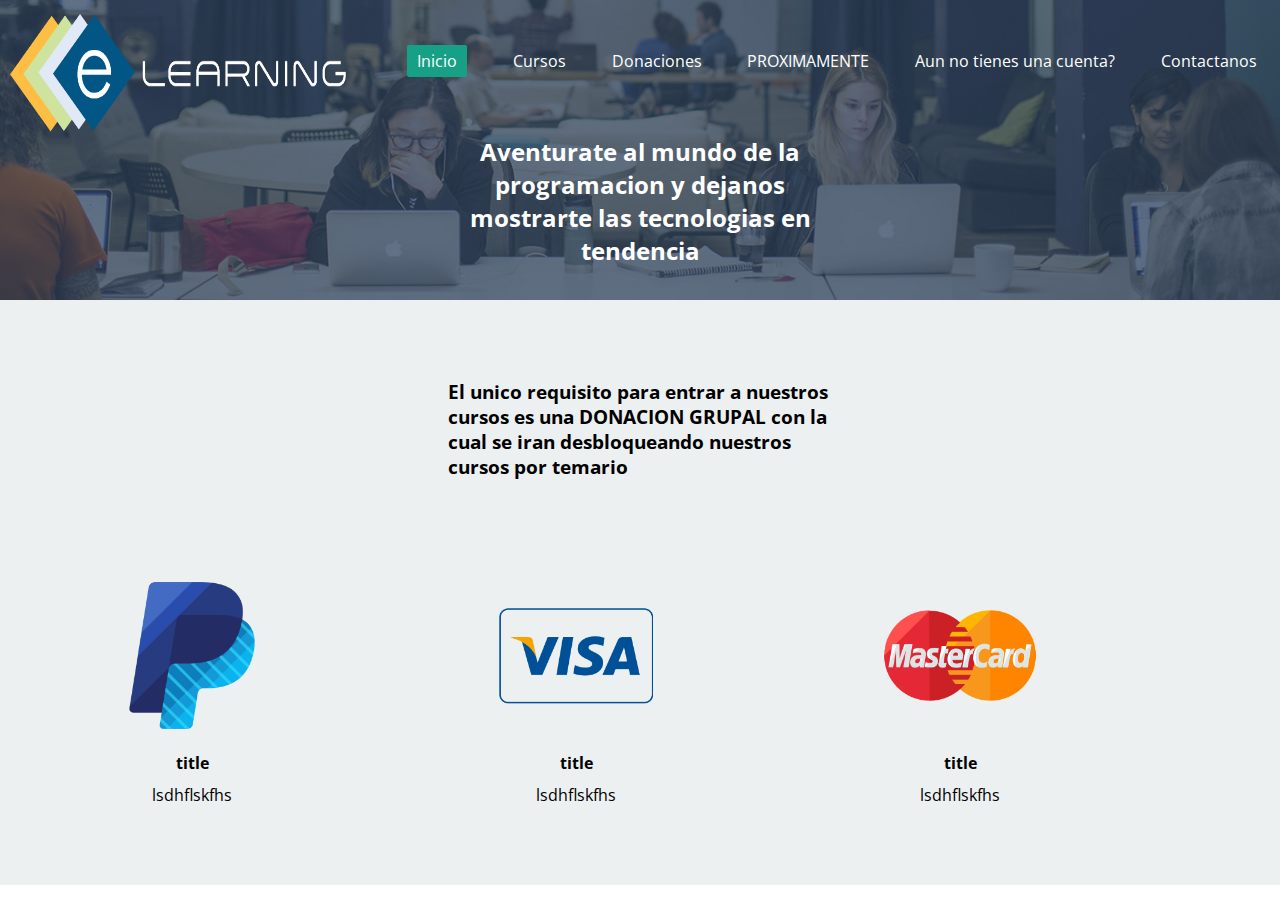
<file: www/donaciones.html>
<!DOCTYPE html>
<html lang="en">
<head>
  <meta charset="UTF-8">
  <meta name="viewport" content="width=device-width, initial-scale=1.0">
  <meta http-equiv="X-UA-Compatible" content="ie=edge">
  <link rel="stylesheet" href="../css/donaciones.css">
  <link href="https://fonts.googleapis.com/css?family=Open+Sans" rel="stylesheet">
  <link  href="https://cdnjs.cloudflare.com/ajax/libs/csshake/1.5.1/csshake.min.cs">
  <link rel="stylesheet" href="https://cdnjs.cloudflare.com/ajax/libs/animate.css/3.5.2/animate.min.css">
  <title>Document</title>
</head>
<body class="content-header">
  <header class="row-header">
    <section class="logo">
      <img src="../img/logo.png" alt="">
    </section>
    <nav class="menu">
      <ul class="animated slideInRight">
        <li><a class="activate" href="../index.html">Inicio</a></li>
        <li><a href="cursos.html">Cursos</a></li>
        <li><a href="donaciones.html">Donaciones</a></li>
        <li><a href="#">PROXIMAMENTE</a></li>
        <li><a href="registro.html">Aun no tienes una cuenta?</a></li>
        <li><a href="#">Contactanos</a></li>
      </ul>
    </nav>
    <section class="slogan">
      <h2>Aventurate al mundo de la programacion y dejanos mostrarte las tecnologias en tendencia</h2>
    </section>
  </header>
  <main class="content-main">
    <div class="title-main">
      <h3>El unico requisito para entrar a nuestros cursos es una DONACION GRUPAL con la cual se iran desbloqueando nuestros cursos por temario</h3>
    </div>
    <section class="donaciones">
      <article>
        <img src="../img/paypal.png" alt="">
        <h4>title</h4>
        <p>lsdhflskfhs</p>
      </article>
      <article>
        <img src="../img/visa.png" alt="">
        <h4>title</h4>
        <p>lsdhflskfhs</p>
      </article>
      <article>
        <img src="../img/master.png" alt="">
        <h4>title</h4>
        <p>lsdhflskfhs</p>
      </article>
    </section>
  </main>

</body>
</html>
</file>
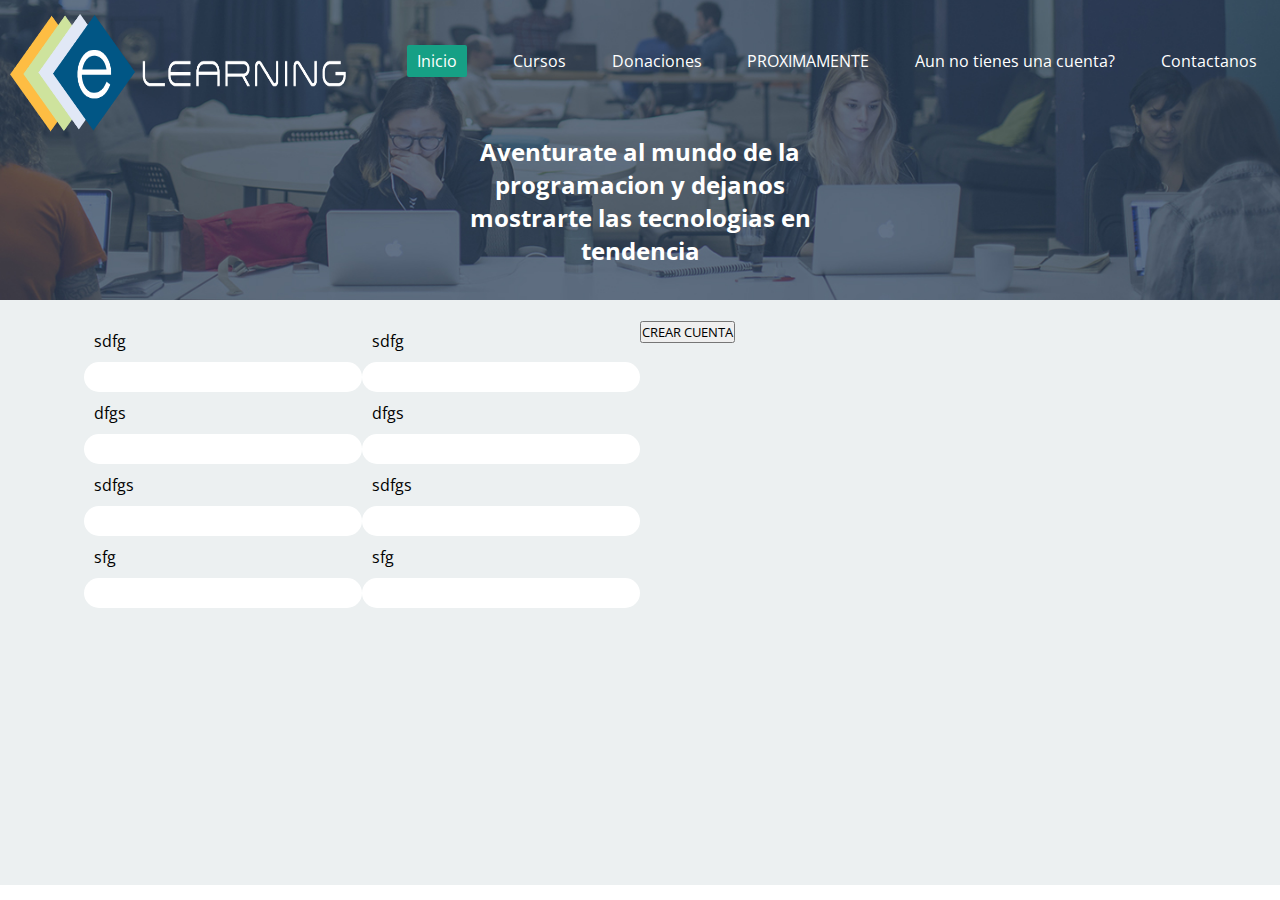
<file: www/registro.html>
<!DOCTYPE html>
<html lang="en">
<head>
  <meta charset="UTF-8">
  <meta name="viewport" content="width=device-width, initial-scale=1.0">
  <meta http-equiv="X-UA-Compatible" content="ie=edge">
  <link rel="stylesheet" href="../css/donaciones.css">
  <link rel="stylesheet" href="../css/registro.css">
  <link href="https://fonts.googleapis.com/css?family=Open+Sans" rel="stylesheet">
  <link  href="https://cdnjs.cloudflare.com/ajax/libs/csshake/1.5.1/csshake.min.cs">
  <link rel="stylesheet" href="https://cdnjs.cloudflare.com/ajax/libs/animate.css/3.5.2/animate.min.css">
  <title>Document</title>
</head>
<body class="content-header">
  <header class="row-header">
    <section class="logo">
      <img src="../img/logo.png" alt="">
    </section>
    <nav class="menu">
      <ul class="animated slideInRight">
        <li><a class="activate" href="../index.html">Inicio</a></li>
        <li><a href="cursos.html">Cursos</a></li>
        <li><a href="donaciones.html">Donaciones</a></li>
        <li><a href="#">PROXIMAMENTE</a></li>
        <li><a href="#">Aun no tienes una cuenta?</a></li>
        <li><a href="#">Contactanos</a></li>
      </ul>
    </nav>
    <section class="slogan">
      <h2>Aventurate al mundo de la programacion y dejanos mostrarte las tecnologias en tendencia</h2>
    </section>
  </header>
  <main class="content-main">
    <section class="registro">
      <form class="" action="" method="post">
        <section class="col1">
          <div class="box">
            <label for="">sdfg</label>
            <input type="text" name="" value="">
          </div>
          <div class="box">
            <label for="">dfgs</label>
            <input type="text" name="" value="">
          </div>
          <div class="box">
            <label for="">sdfgs</label>
            <input type="text" name="" value="">
          </div>
          <div class="box">
            <label for="">sfg</label>
            <input type="text" name="" value="">
          </div>
        </section>
        <section class="col2">
          <div class="box">
            <label for="">sdfg</label>
            <input type="text" name="" value="">
          </div>
          <div class="box">
            <label for="">dfgs</label>
            <input type="text" name="" value="">
          </div>
          <div class="box">
            <label for="">sdfgs</label>
            <input type="text" name="" value="">
          </div>
          <div class="box">
            <label for="">sfg</label>
            <input type="text" name="" value="">
          </div>
        </section>
        <div class="btn-group">
          <button type="submit" name="button">CREAR CUENTA</button>
        </div>
      </form>
    </section>
  </main>

</body>
</html>
</file>
<file: css/donaciones.css>
*{
  padding: 0px;
  margin: 0px;
  box-sizing: border-box;
  font-family: 'Open Sans', sans-serif;
}
.activate{
  background-color: #16a085;
  text-decoration: underline;
  border-radius: 2px;
  padding-left: 10px;
  padding-right: 10px;
  padding-top: 5px;
  padding-bottom: 5px;
  cursor: pointer;
}
.content-header{
  width: 100%;
  height: 7vh;
}
.content-header .row-header{
  display: flex;
  flex-flow: row wrap;
}
.row-header{
  width: 100%;
  height:300px;
  background-image: url("../img/home-marquee-6fc54eef80db9fe4f65e78fa558296ae.jpg");
  background-size: cover;
  background-position-y: 100%;
  display: flex;
}
.row-header .logo{
  width: 30%;
  display: flex;
  flex-direction: row;
}
.row-header .logo img {
  width: 90%;
  height: 15vh;
  padding: 10px 0px 0px 10px;
}
.row-header .menu{
  width: 70%;
  display: flex;
}

.row-header .menu ul{
  display: flex;
  justify-content: space-around;
  margin-top: 50px;
  width: 100%;
}
.row-header .menu ul li{
  list-style: none;
  font-size: 16px;
}
.row-header .menu ul li a{
  text-decoration: none;
  color: #fff;
  transition: 200ms;
}
.row-header .menu ul li a:hover{
  background-color: #16a085;
  text-decoration: underline;
  transition: 200ms;
  border-radius: 2px;
  padding-left: 15px;
  padding-right: 15px;
  padding-top: 10px;
  padding-bottom: 10px;
  cursor: pointer;
}
.slogan{
  display: flex;
  flex-flow: row wrap;
  justify-content: center;
  text-align: center;
  width: 100%;
}
.slogan h2{
  width: 30%;
  color: #fff;
  padding-bottom: 100px;
  transition: 400ms;
}
.slogan .ins{
  width: 100%;
}
.slogan .ins img{
  width: 20%;
  height: 10vh;
}
.slogan h2:hover{
  transition: 400ms;
  padding-bottom: 0px;
}
.content-main{
  background-color: #ecf0f1;
  height: 65vh;
  display: flex;
  flex-direction: column;
  justify-content: center;
  padding-top: 0px;
}
.title-main{
  width: 100%;
  display: flex;
  justify-content: center;
  padding-bottom: 100px;
}
.title-main h3{
  width: 30%;
}
.donaciones{
  display: flex;
  flex-direction: row;
}
.donaciones article{
  width: 30%;
  display: flex;
  flex-direction: column;
  justify-content: center;
  align-items: center;
}
.donaciones article img{
  width: 40%;
}
.donaciones article h4{
  padding-top: 20px;
}
.donaciones article p{
  padding-top: 10px;
}
</file>
<file: css/registro.css>
main{
  align-items: center;
  justify-content: flex-start !important;
}
.registro{
  display: flex;
  flex-flow: row wrap;
  justify-content: space-around;
  width: 90%;
  padding: 20px;
}
form{
  display: flex;
  width: 100%;
  flex-direction: column wrap;
  justify-content: space-around;
}
.col1{
  width: 50%;
}
.col2{
  width: 50%;
}
.box{
  width: 100%;
  display: flex;
  flex-direction: column;
}
.box label{
  padding: 10px;
}
.box input{
  padding: 5px;
  border: none;
  height: 30px;
  border-radius: 20px;
}
.btn-group{
  width: 100%;
}
</file>
